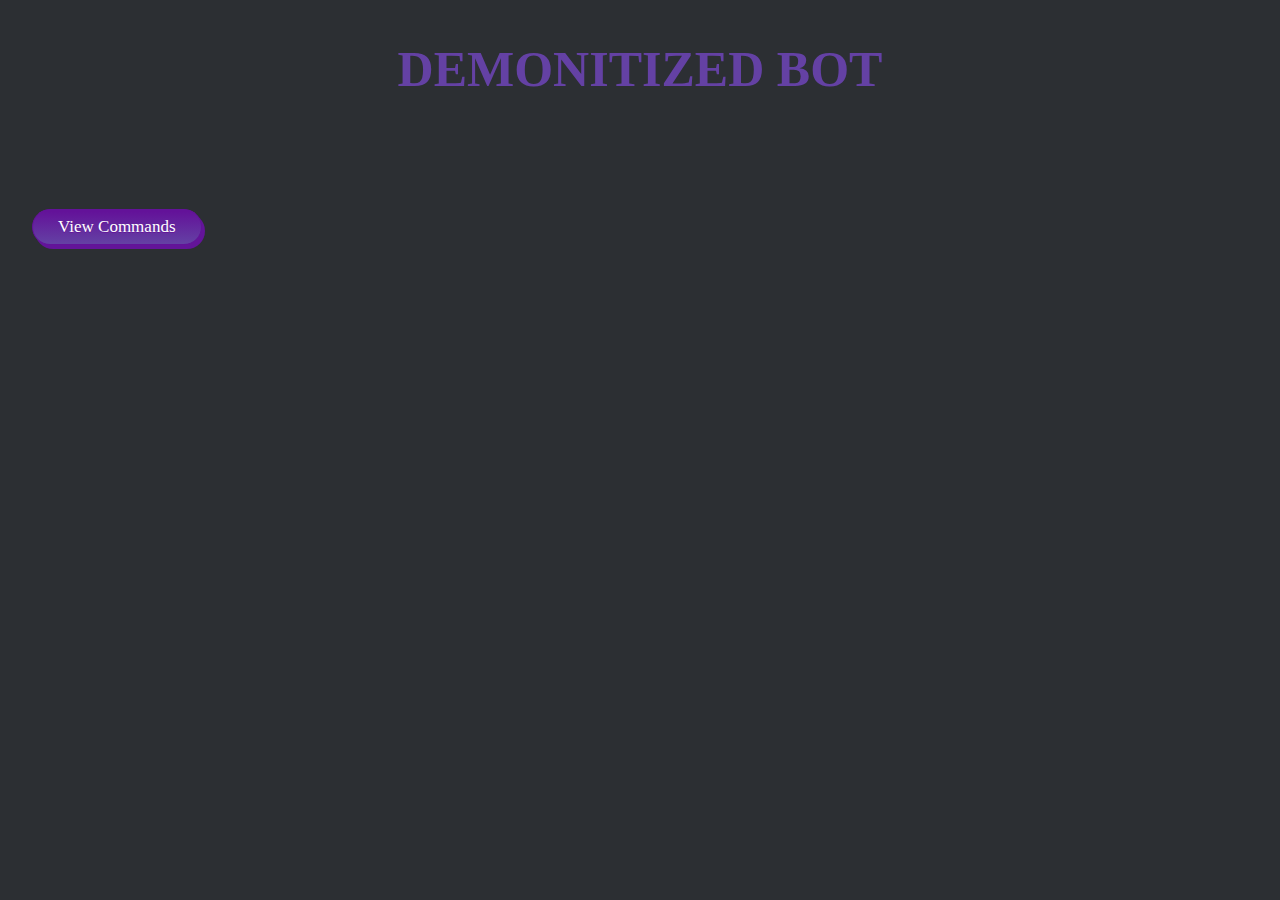
<file: index.html>
<!DOCTYPE html>
<html>
	<head>
		<title>Demonitized Bot Twitch</title>
		<meta name="description" content="Welcome to the homepage for the Twitch version of Demonitized Bot!">
		<link rel="stylesheet" href="./style.css">
	</head>
	<body>
		<h1 class="twitchFont">DEMONITIZED BOT</h1>
		<br>
		<br>
		<br>
		<br>
		<a href="/docs" class="twitchButton">View Commands</a>
	</body>
</html>
</file>
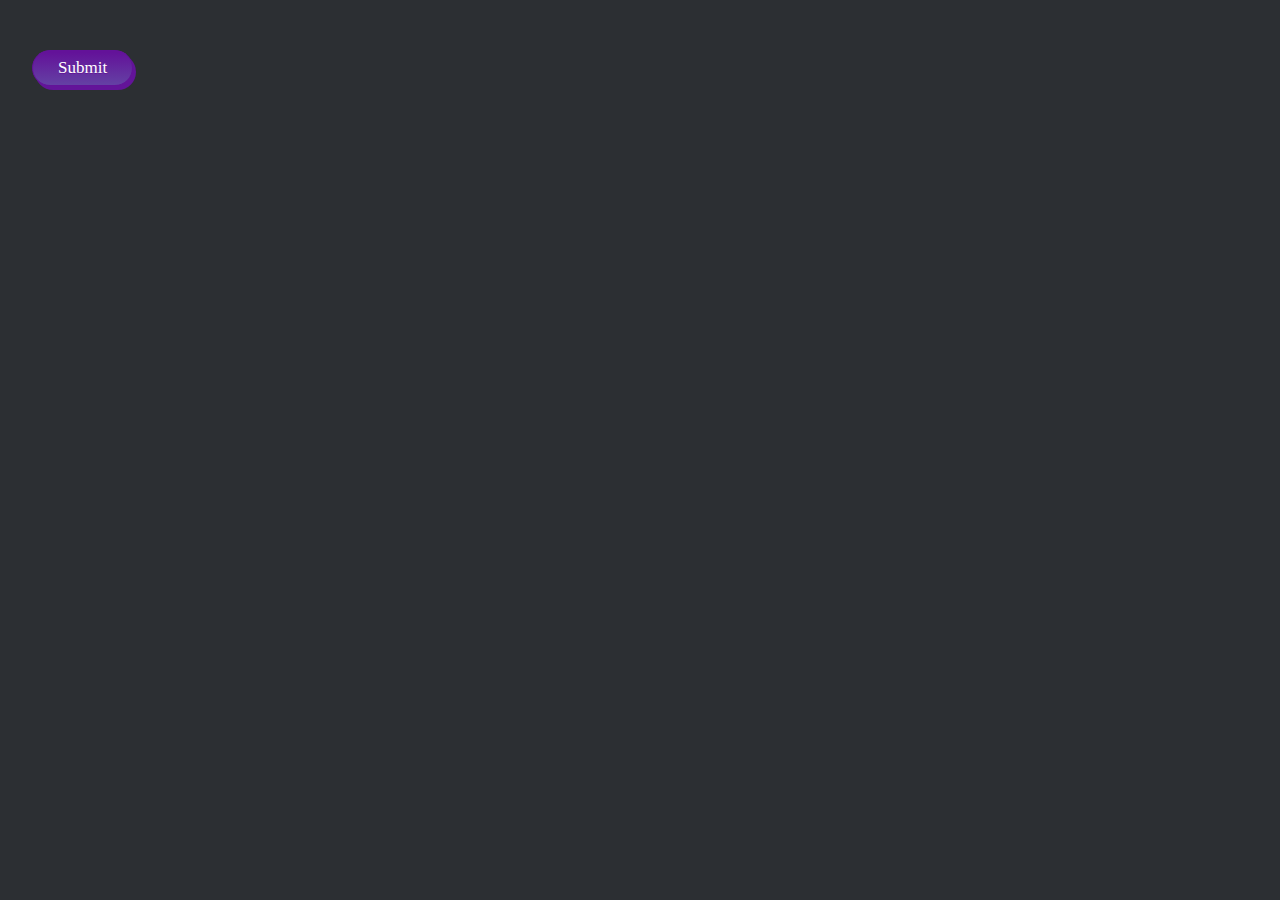
<file: captcha/index.html>
<!DOCTYPE html>
<html>
	<head>
		<title>Please complete this captcha</title>
		<meta name="description" content="Please complete this captcha">
		<link rel="stylesheet" href="../style.css">
		<script src="https://www.google.com/recaptcha/api.js" async defer></script>
	</head>
	<body>
		<form action="../api/verify.php" method="POST">
			<div class="g-recaptcha" data-sitekey="6LcybsAUAAAAAMJDaXBlJTOgMYkGTTuw_mzRt4Xr" data-site-theme="#23272A"></div>
			<br/>
			<input type="submit" value="Submit" class="twitchButton">
		  </form>
	</body>
</html>
</file>
<file: style.css>
/* CSS files add styling rules to your content */

body {
	font-family: helvetica, arial, sans-serif;
	margin: 2em;
	background-color: #2C2F33;
	color: #d7dbd7;
	/*background-image: url("https://cdn.glitch.com/e59637f6-aa57-4a35-8f29-441fac374a97%2Fdiscord-logo-bss%5B1%5D.png?v=1572524795726");
	background-repeat: no-repeat;
	background-size: 103% 500%;
	background-origin: border-box;*/
	
  }
  
  .fab {
	  font-family: "Font Awesome 5 Brands";
  }
  
  p{
	color: #d7dbd7
  }
  
  h1 {
   
	color: #e62929;
  }
  
  /* Add a black background color to the top navigation */
  .topnav {
	background-color: #333;
	overflow: hidden;
  }
  
  /* Style the links inside the navigation bar */
  .topnav a {
	float: left;
	color: #f2f2f2;
	text-align: center;
	padding: 14px 16px;
	text-decoration: none;
	font-size: 17px;
  }
  
  /* Change the color of links on hover */
  .topnav a:hover {
	background-color: #ddd;
	color: black;
  }
  
  /* Add a color to the active/current link */
  .topnav a.active {
	background-color: #4CAF50;
	color: white;
  }
  
  .masterButton {
	  -moz-box-shadow: 3px 4px 0px 0px #8a2a21;
	  -webkit-box-shadow: 3px 4px 0px 0px #8a2a21;
	  box-shadow: 3px 4px 0px 0px #8a2a21;
	  background:-webkit-gradient(linear, left top, left bottom, color-stop(0.05, #c62d1f), color-stop(1, #f24437));
	  background:-moz-linear-gradient(top, #c62d1f 5%, #f24437 100%);
	  background:-webkit-linear-gradient(top, #c62d1f 5%, #f24437 100%);
	  background:-o-linear-gradient(top, #c62d1f 5%, #f24437 100%);
	  background:-ms-linear-gradient(top, #c62d1f 5%, #f24437 100%);
	  background:linear-gradient(to bottom, #c62d1f 5%, #f24437 100%);
	  filter:progid:DXImageTransform.Microsoft.gradient(startColorstr='#c62d1f', endColorstr='#f24437',GradientType=0);
	  background-color:#c62d1f;
	  -webkit-border-radius:42px;
	  -moz-border-radius:42px;
	  border-radius:42px;
	  border:1px solid #d02718;
	  display:inline-block;
	  cursor:pointer;
	  color:#ffffff;
	  font-family:Arial;
	  font-size:17px;
	  padding:7px 25px;
	  text-decoration:none;
	  text-shadow:0px 1px 0px #810e05;
  }
  .masterButton:hover {
	  background:-webkit-gradient(linear, left top, left bottom, color-stop(0.05, #f24437), color-stop(1, #c62d1f));
	  background:-moz-linear-gradient(top, #f24437 5%, #c62d1f 100%);
	  background:-webkit-linear-gradient(top, #f24437 5%, #c62d1f 100%);
	  background:-o-linear-gradient(top, #f24437 5%, #c62d1f 100%);
	  background:-ms-linear-gradient(top, #f24437 5%, #c62d1f 100%);
	  background:linear-gradient(to bottom, #f24437 5%, #c62d1f 100%);
	  filter:progid:DXImageTransform.Microsoft.gradient(startColorstr='#f24437', endColorstr='#c62d1f',GradientType=0);
	  background-color:#f24437;
  }
  .masterButton:active {
	  position:relative;
	  top:1px;
  }
  
  
  
	.night .button--twitch {
	  background-color: #9146ff;
	  color: #fff;
	}
	.login__buttons-pc .button--twitch {
	  background: #9146ff;
	  background-color: #9146ff;
	  color: #fff;
	}
	.button.button--twitch {
	  background-color: #6542a6;
	}
  
	
	.login__buttons-pc button {
	  width: 400px;
	}
	.login__buttons-pc button {
	  height: 48px;
	  display: flex;
	  justify-content: flex-start;
	  align-items: center;
	  padding: 14px;
	  border-radius: 8px;
	  margin-bottom: 8px!important;
	  font-weight: 500;
	  font-size: 16px;
	  line-height: 19px;
	  color: #fff;
	  position: relative;
	}
  
  .twitchButton {
	  -moz-box-shadow: 3px 4px 0px 0px #631499;
	  -webkit-box-shadow: 3px 4px 0px 0px #631499;
	  box-shadow: 3px 4px 0px 0px #631499;
	  background:-webkit-gradient(linear, left top, left bottom, color-stop(0.05, #631299), color-stop(1, #6441A4));
	  background:-moz-linear-gradient(top, #631299 5%, #6441A4 100%);
	  background:-webkit-linear-gradient(top, #631299 5%, #6441A4 100%);
	  background:-o-linear-gradient(top, #631299 5%, #6441A4 100%);
	  background:-ms-linear-gradient(top, #631299 5%, #6441A4 100%);
	  background:linear-gradient(to bottom, #631299 5%, #6441A4 100%);
	  filter:progid:DXImageTransform.Microsoft.gradient(startColorstr='#631299', endColorstr='#6441A4',GradientType=0);
	  background-color:#631299;
	  -webkit-border-radius:42px;
	  -moz-border-radius:42px;
	  border-radius:42px;
	  border:1px solid #631299;
	  display:inline-block;
	  cursor:pointer;
	  color:#ffffff;
	  font-family:twitchyTv;
	  font-size:17px;
	  padding:7px 25px;
	  text-decoration:none;
	  text-shadow:0px 1px 0px #631599;
  }
  
  .twitchButton:hover {    
	background:-webkit-gradient(linear, left top, left bottom, color-stop(0.05, #6441A4), color-stop(1, #631299));
	  background:-moz-linear-gradient(top, #6441A4 5%, #631299 100%);
	  background:-webkit-linear-gradient(top, #6441A4 5%, #631299 100%);
	  background:-o-linear-gradient(top, #6441A4 5%, #631299 100%);
	  background:-ms-linear-gradient(top, #6441A4 5%, #631299 100%);
	  background:linear-gradient(to bottom, #6441A4 5%, #631299 100%);
	  filter:progid:DXImageTransform.Microsoft.gradient(startColorstr='#6441A4', endColorstr='#631299',GradientType=0);
	  background-color:#6441A4;
  }

  .twitchFont {
		font-family: twitchyTv;
		font-size: 17px;
		color:#6441A4;
  }

  h1.twitchFont {
	  font-size: 50px;
	  text-align: center;
	  padding: 6px;
  }
  
  @font-face {
	  font-family: twitchyTv;
	  src: url(https://cdn.glitch.com/256b5c55-689c-44ed-b034-add23a12a4ac%2FTwitchy.TV.otf);
	}
</file>
